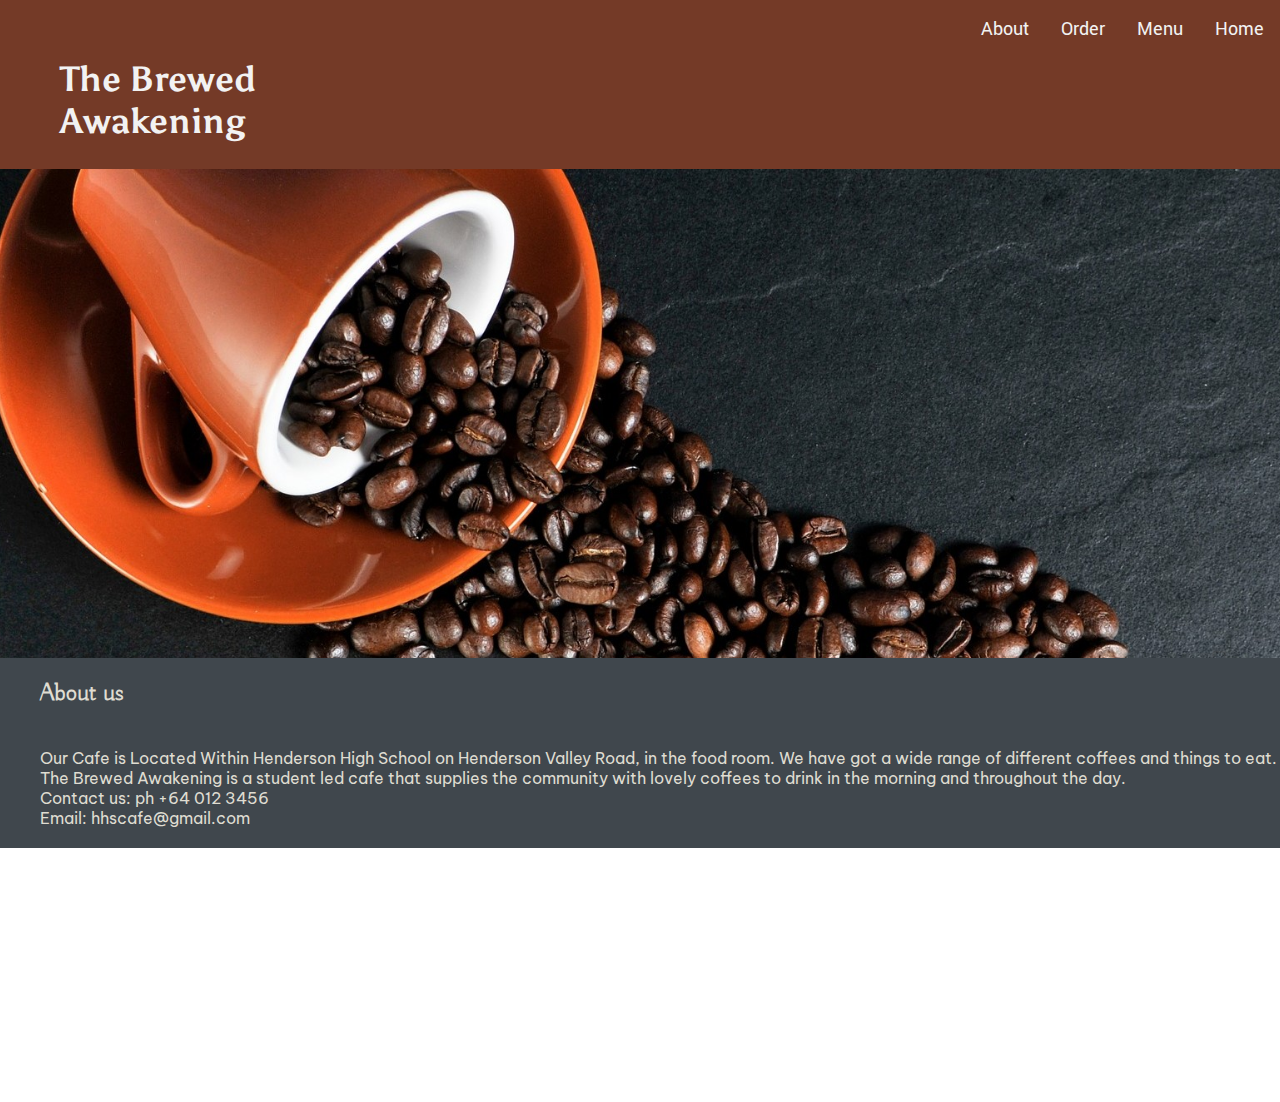
<file: About.html>
<!DOCTYPE html>
<html>
<head>
<!--Website information-->
<meta charset="utf-8">
<meta http-equiv="X-UA-Compatible" content="IE=edge">
<meta name="viewport" content="width=device-width, initial-scale=1.0">
<meta name="description" content="hhs cafe">
<meta name="keywords" content="hhs cafe, the brewed awakening, hhs">
<meta name="author" content="Joseph Sherring">
<link rel="stylesheet" href="hhscafe.css">
<title>About Us</title>
</head>
<!-- this tells the css which Fonts are available to use-->
<link href='https://fonts.googleapis.com/css?family=Asul' rel='stylesheet'>
<link href='https://fonts.googleapis.com/css?family=Be Vietnam' rel='stylesheet'>
<link href='https://fonts.googleapis.com/css?family=Buda:300' rel='stylesheet'>
<link href='https://fonts.googleapis.com/css?family=Yantramanav' rel='stylesheet'>
    
<body>

<!--This code shows what the text will show on the navbar as well as where clicking the navbar will take you--> 
<div class="topnav">
  <a class="active" href="index.html">Home</a>
  <a href="menu.html">Menu</a>
  <a href="order.html">Order</a>
  <a href="About.html">About</a>
</div>    
    
<!--Header-->
    <header><h1 class="cafeheader">The Brewed Awakening</h1></header>
    
<style>
   
/*Fixed background*/
.fixed-bg {
    background-image: url("Coffee.jpg");
    min-height: 600px;
    background-attachment: fixed;
    background-position: center;
    background-repeat: no-repeat;
    background-size: cover;
    }
    
</style> 

    <!--Background-->
<div class="fixed-bg"></div>
    <div style="height:fixed; background-color: #40474d;"></div>
       
<div class="row"></div>
    <div class="columnb" style="background-color: #40474d;">
        <h2 id="aboutheader">About us</h2>
        <a id="aboutus"><br>Our Cafe is Located Within Henderson High School on Henderson Valley Road, in the food room. We have got a wide range of different coffees and things to eat. <br>The Brewed Awakening is a student led cafe that supplies the community with lovely coffees to drink in the morning and throughout the day.<br> Contact us: ph +64 012 3456 <br> Email: hhscafe@gmail.com</a>
    </div>

          
      <!--Code for google maps at the bottom of the page-->
      <iframe src="https://www.google.com/maps/embed?pb=!1m18!1m12!1m3!1d3191.289175390722!2d174.62597258359452!3d-36.883429827462415!2m3!1f0!2f0!3f0!3m2!1i1024!2i768!4f13.1!3m3!1m2!1s0x6d0d404a9021b4b7%3A0xa10fd6c7fa6a6929!2sHenderson%20High%20School!5e0!3m2!1sen!2snz!4v1591144542304!5m2!1sen!2snz" width="100%" height="250" frameborder="0" style="border:0; allowfullscreen="" aria-hidden="false tabindex="0" margin="0"></iframe>
</body>
</file>
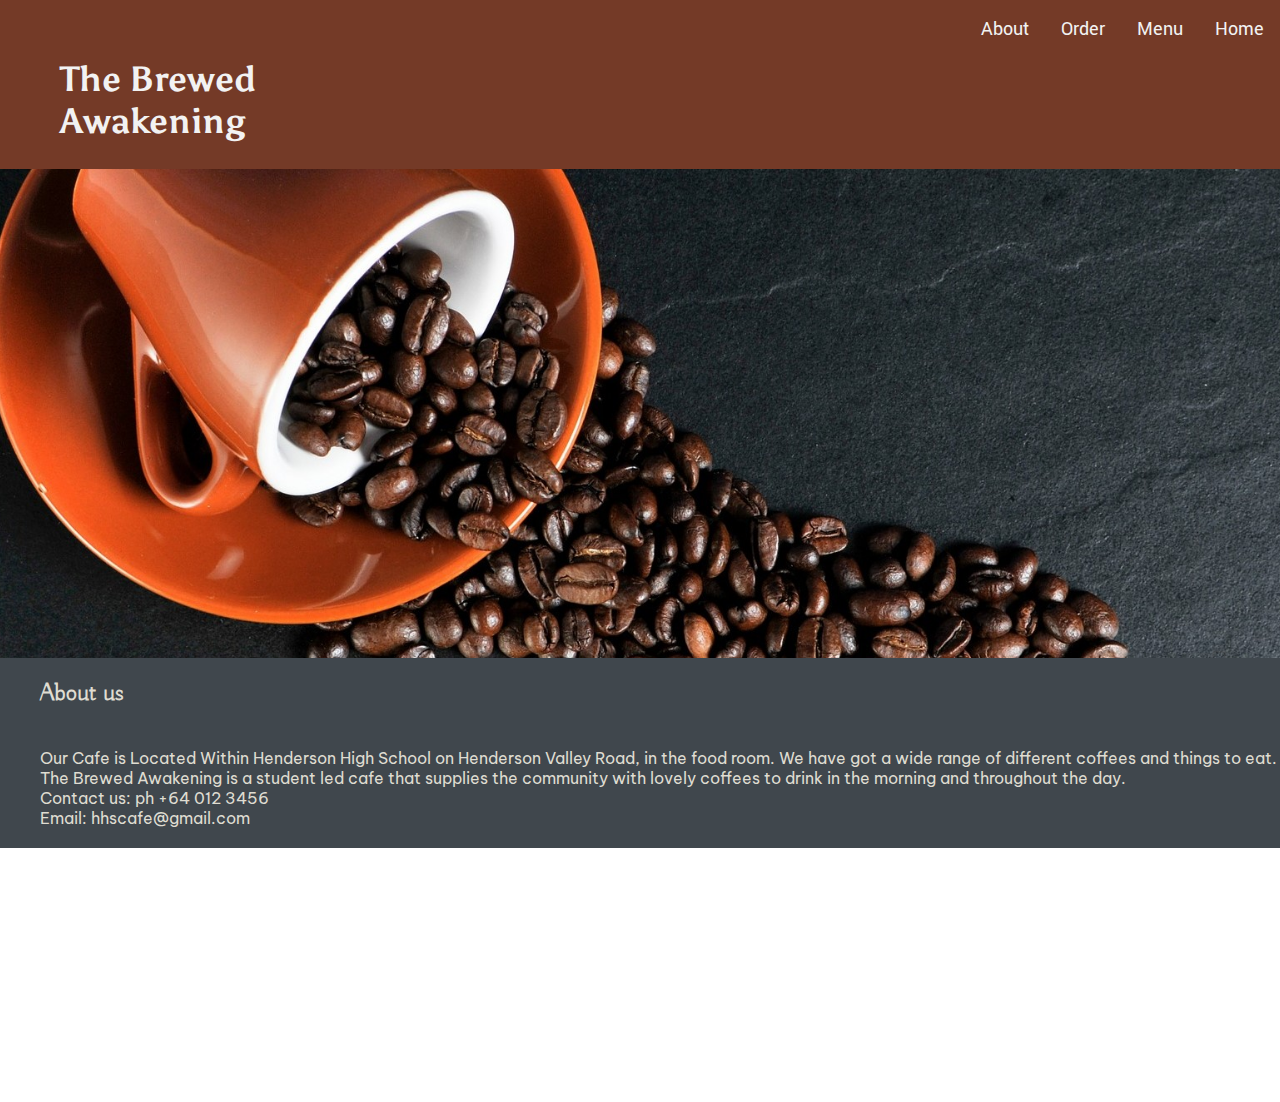
<file: about.html>
<!DOCTYPE html>
<html>
<head>
<!--This tells the browser the Website information such as key words and scaling-->
<meta charset="utf-8">
<meta http-equiv="X-UA-Compatible" content="IE=edge">
<meta name="viewport" content="width=device-width, initial-scale=1.0">
<meta name="description" content="hhs cafe">
<meta name="keywords" content="hhs cafe, the brewed awakening, hhs">
<meta name="author" content="Joseph Sherring">
<link rel="stylesheet" href="hhscafe.css">
<title>About Us</title>
</head>
<!-- this tells the css which Fonts are available to use-->
<link href='https://fonts.googleapis.com/css?family=Asul' rel='stylesheet'>
<link href='https://fonts.googleapis.com/css?family=Be Vietnam' rel='stylesheet'>
<link href='https://fonts.googleapis.com/css?family=Buda:300' rel='stylesheet'>
<link href='https://fonts.googleapis.com/css?family=Yantramanav' rel='stylesheet'>
    
<body>

<!--This code shows what the text will show on the navbar as well as where clicking the navbar will take you--> 
<div class="topnav">
  <a class="active" href="index.html">Home</a>
  <a href="menu.html">Menu</a>
  <a href="order.html">Order</a>
  <a href="about.html">About</a>
</div>    
    
<!--The h1 class tells the css to only change this specific h1 tag-->
    <header><h1 class="cafeheader">The Brewed Awakening</h1></header>
<style>
   
/*Fixed background*/
.fixed-bg {
    background-image: url("Coffee.jpg");
    min-height: 600px;
    background-attachment: fixed;
    background-position: center;
    background-repeat: no-repeat;
    background-size: cover;
    }
    
</style> 

    <!--This is the backing to the text of my background-->
<div class="fixed-bg"></div>
    <div style="height:fixed; background-color: #40474d;"></div>
        
    <!-- This code tells the website to add backing to the writing and text that I have placed in -->
<div class="row"></div>
    <div class="columnb" style="background-color: #40474d;">
        <h2 id="aboutheader">About us</h2>
        <a id="aboutus"><br>Our Cafe is Located Within Henderson High School on Henderson Valley Road, in the food room. We have got a wide range of different coffees and things to eat. <br>The Brewed Awakening is a student led cafe that supplies the community with lovely coffees to drink in the morning and throughout the day.<br> Contact us: ph +64 012 3456 <br> Email: hhscafe@gmail.com</a>
    </div>

          
      <!--Code for google maps at the bottom of the page-->
      <iframe src="https://www.google.com/maps/embed?pb=!1m18!1m12!1m3!1d3191.289175390722!2d174.62597258359452!3d-36.883429827462415!2m3!1f0!2f0!3f0!3m2!1i1024!2i768!4f13.1!3m3!1m2!1s0x6d0d404a9021b4b7%3A0xa10fd6c7fa6a6929!2sHenderson%20High%20School!5e0!3m2!1sen!2snz!4v1591144542304!5m2!1sen!2snz" width="100%" height="250" frameborder="0" style="border:0; allowfullscreen="" aria-hidden="false tabindex="0" margin="0"></iframe>
</body>
</file>
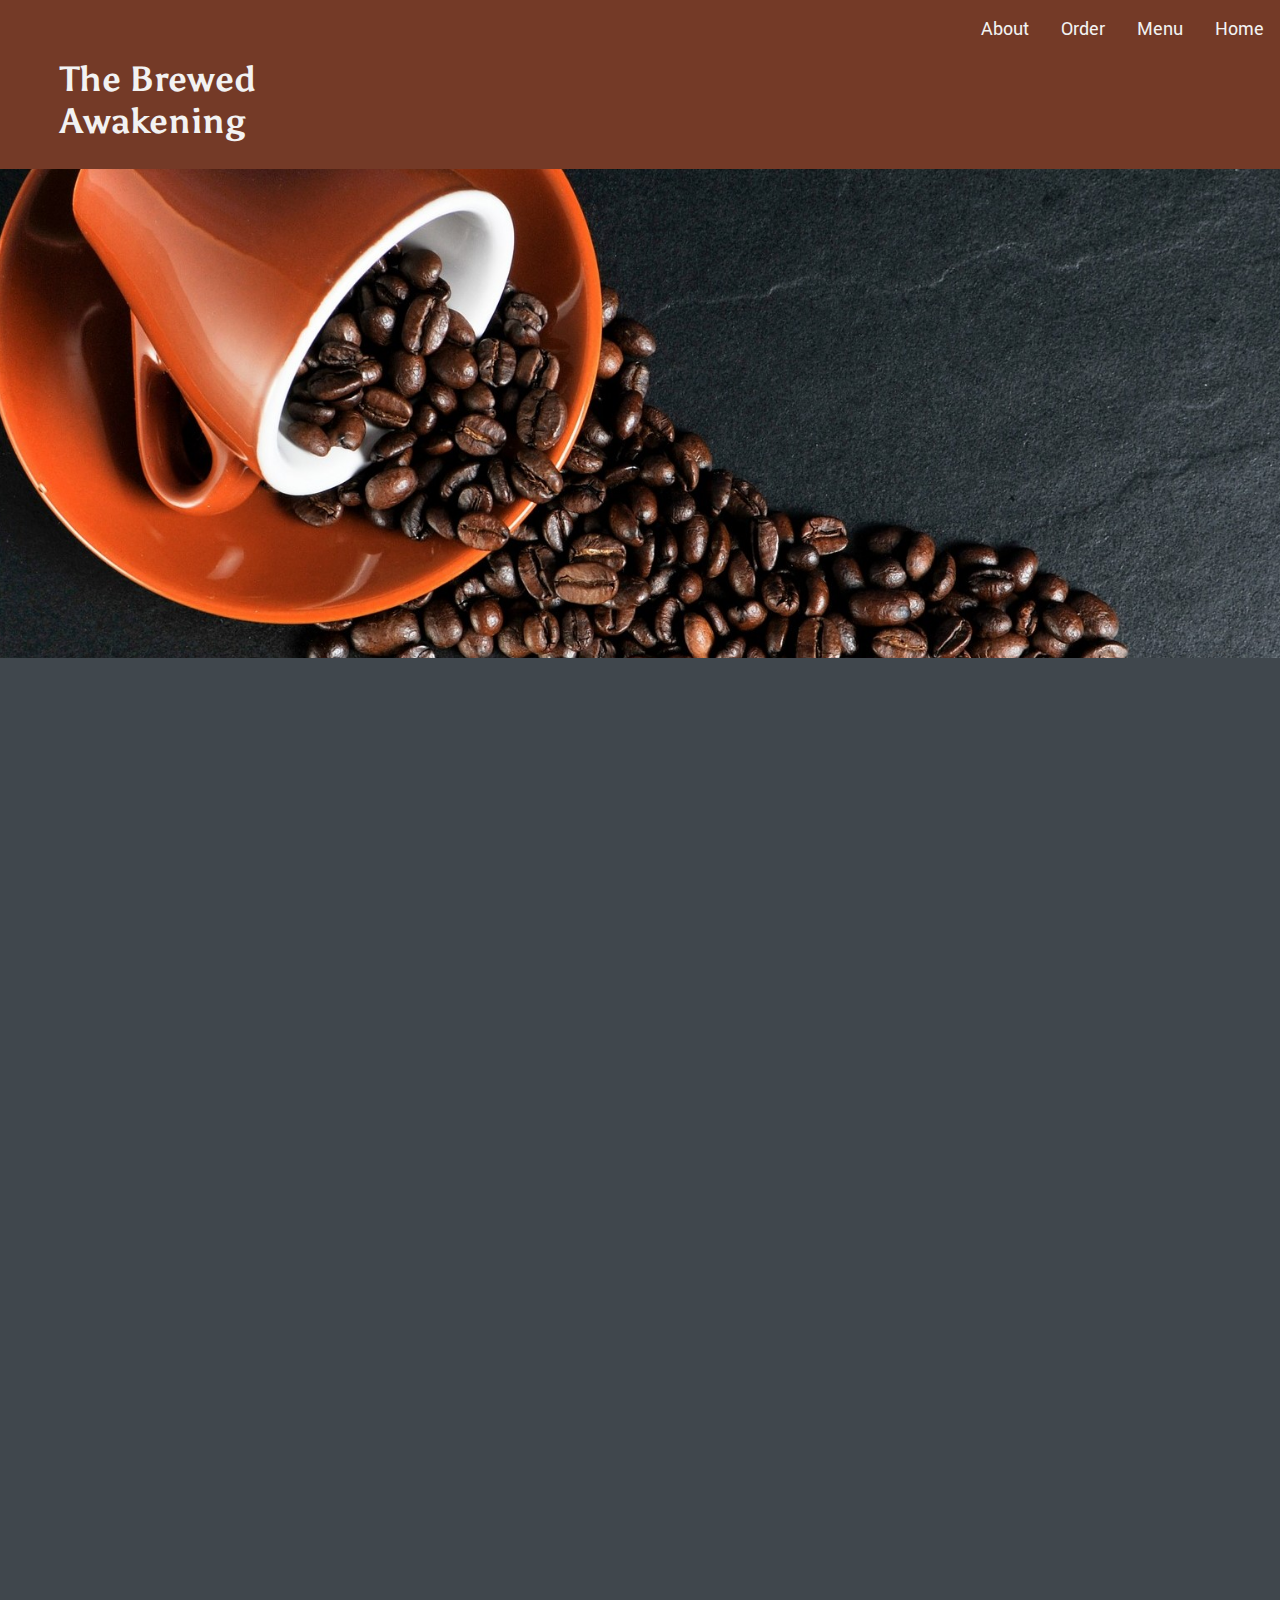
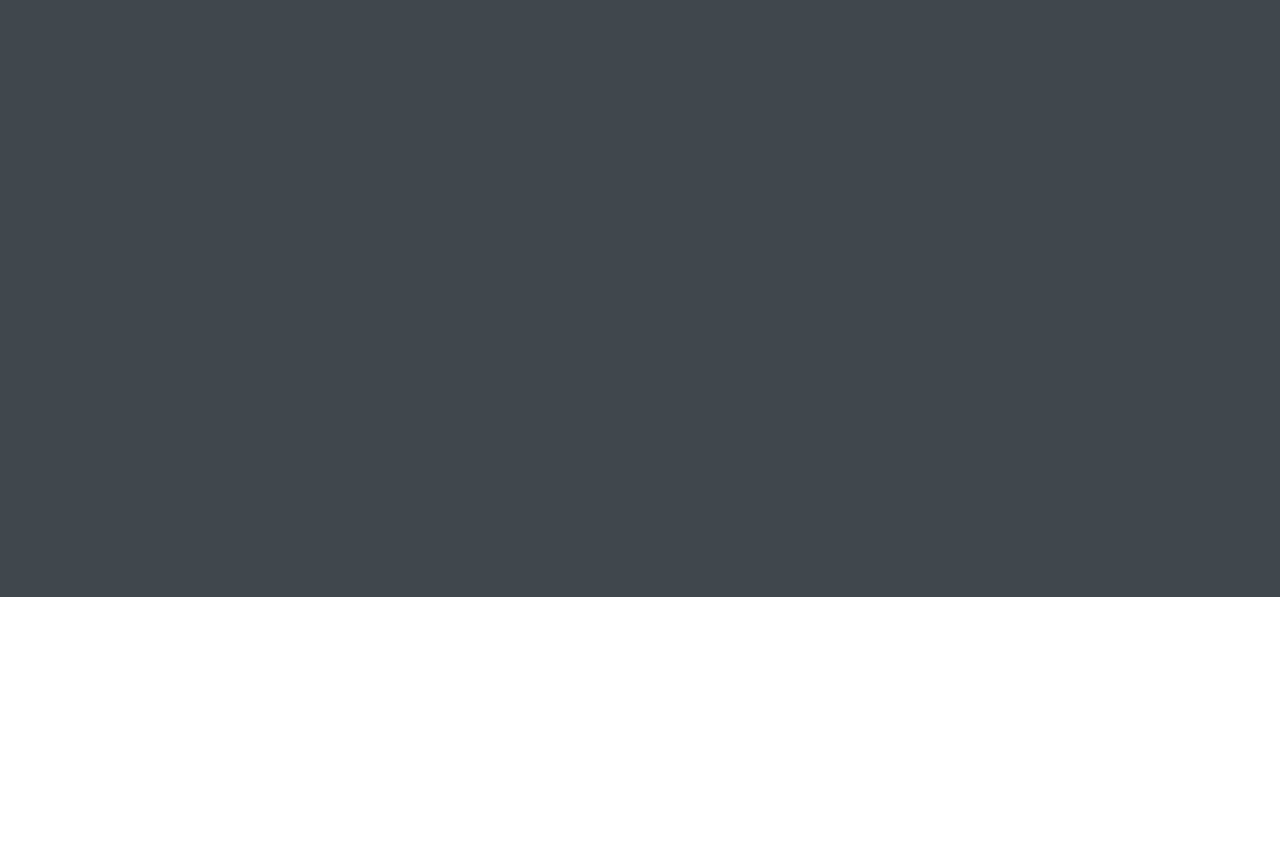
<file: order.html>
<!DOCTYPE html>
<html>
<head>
<!--This info tells the computer the Website information, such as the title and the author of the website-->
<meta charset="utf-8">
<meta http-equiv="X-UA-Compatible" content="IE=edge">
<meta name="viewport" content="width=device-width, initial-scale=1.0">
<meta name="description" content="hhs cafe">
<meta name="keywords" content="hhs cafe, the brewed awakening, hhs">
<meta name="author" content="Joseph Sherring">
<link rel="stylesheet" href="hhscafe.css">
<title>Order Here!</title>
</head>
<!--The types of Fonts available to use for syling-->
<link href='https://fonts.googleapis.com/css?family=Asul' rel='stylesheet'>
<link href='https://fonts.googleapis.com/css?family=Be Vietnam' rel='stylesheet'>
<link href='https://fonts.googleapis.com/css?family=Buda:300' rel='stylesheet'>
<link href='https://fonts.googleapis.com/css?family=Yantramanav' rel='stylesheet'>
    <body>
        

   <!--This code shows what the text will show on the navbar as well as where clicking the navbar will take you--> 
<div class="topnav">
  <a class="active" href="index.html">Home</a>
  <a href="menu.html">Menu</a>
  <a href="order.html">Order</a>
  <a href="about.html">About</a>
</div>

<!--The name of the header plus an id for css-->
<header><h1 class="cafeheader">The Brewed Awakening</h1></header>
    
<style>
    /*code for the Fixed background, it explains to the browser things like the where the position is, what type of animation it will be, and wether or not it will be fixed*/

.fixed-bg {
    background-image: url("Coffee.jpg");
    min-height: 600px;
    background-attachment: fixed;
    background-position: center;
    background-repeat: no-repeat;
    background-size: cover;
    }
</style> 

    


    <!--this is the backing colour for the order google sheet-->
<div class="fixed-bg"></div>
    <div style="height:fixed; background-color: #40474d;">
       

<center><iframe src="https://docs.google.com/forms/d/e/1FAIpQLSfAnFRgVUO2MQibspOG7qjgE44pPNAb6vLIZFxALezLk9ncjg/viewform?embedded=true" width="640" height="1535" frameborder="0" marginheight="0" marginwidth="0" >Order Here</iframe></center></div>
        
        
      <!--Code for google maps at the bottom of the page-->
      <iframe src="https://www.google.com/maps/embed?pb=!1m18!1m12!1m3!1d3191.289175390722!2d174.62597258359452!3d-36.883429827462415!2m3!1f0!2f0!3f0!3m2!1i1024!2i768!4f13.1!3m3!1m2!1s0x6d0d404a9021b4b7%3A0xa10fd6c7fa6a6929!2sHenderson%20High%20School!5e0!3m2!1sen!2snz!4v1591144542304!5m2!1sen!2snz" width="100%" height="250" frameborder="0" style="border:0; allowfullscreen="" aria-hidden="false tabindex="0" margin="0"></iframe>
    </body>
</file>
<file: hhscafe.css>
body{ 
    margin:0;
}


/*This part of the navbar manages the background and font*/
.topnav {
  overflow: hidden;
  background-color: #743A27;   
    font-family: 'Yantramanav';
}

/*This is the code for the links for the navbar*/
.topnav a {
  color: #f2f2f2;
  text-align: center;
  padding: 16px;
  text-decoration: none;
  font-size: 20px;
  float: right;
}

/*This is the colouring for when you hover your cursor over the navbar links*/
.topnav a:hover {
  background-color: #dfdcd1;
  color: black;
  float: right;
}

/*Styles for the header such as the size, colour, padding, and positioning*/

.cafeheader{
color: #f2f2f2;
font-family: 'Asul';
margin:0%;
padding: auto;
font-size: 35px;
padding-right: 1000px;
padding-bottom: 27px;
padding-left: 60px;
float: left;
width: 100%;
}

/*background colours for h1*/
h1 {
color: #dfdcd1;
background-color: #743A27; 
}

/*styles for the columns*/
h2 {
color: #dfdcd1;
padding-left: 110px;
font-family: 'Buda';
}

/*styles for the header on the about page*/
#aboutheader {
color: #dfdcd1;
padding-left: 0px;
font-family: 'Buda';
}


*{box-sizing: border-box;}

.row:after {
  content: "";
  display: table;
  clear: both;
}

/* the styling for the items on my menu*/
#itema {
color: #dfdcd1;
padding-left: 100px;
padding-top: 80px;
font-family: 'Be Vietnam';
}

/* the styling for the costs on my menu*/
#costa {
color: #dfdcd1;
padding-right:10%;
padding-top: 80px;
font-family: 'Be Vietnam';
word-spacing: 20em;
}

/*css that changes the styles on the about us tags*/
#aboutus {
color: #dfdcd1;
padding-left: 20px;
padding-top: 80px;
font-family: 'Be Vietnam';
margin-bottom: 30px;
}

/*styles for the left column with the menu on it, float left makes it go left, and width makes the column take up 50% of webpage*/
.column {
float: left;
width: 50%;
padding:0%;
margin: 0px;
}

/*styles for the leftrightcolumn with the menu on it, float right makes it go right, and width makes the column take up 50% of webpage, the padding adds gaps underneath the column*/
.columnb {
float: left;
width: 100%;
padding:0%;
padding-bottom: 20px;
padding-left: 40px;
margin: 0px;
}
.row:after {
content: "";
display: table;
clear: both;
}
</file>
